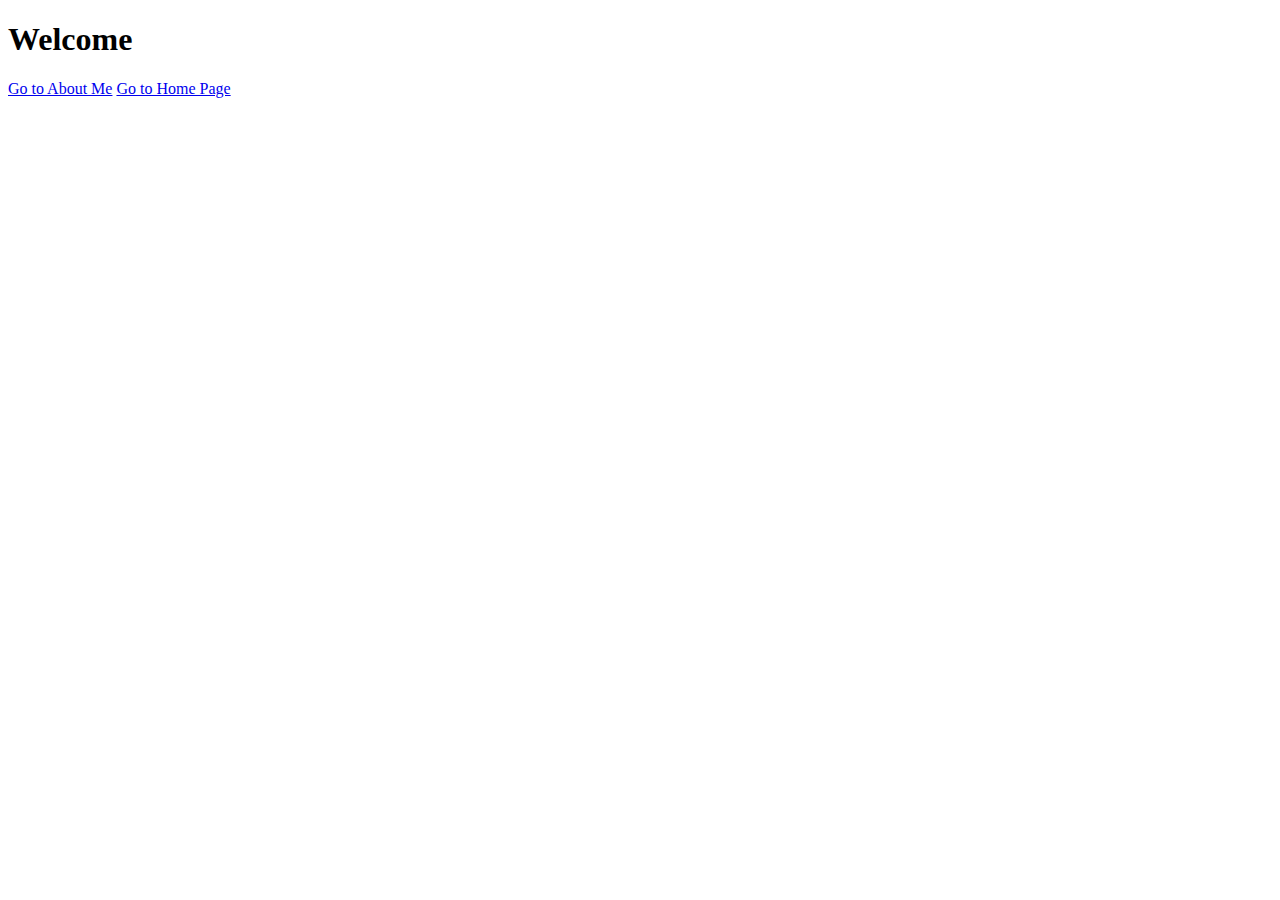
<file: Index.html>
<!DOCTYPE html>
<html>
<head>
  <title>Portfolio</title>
</head>
<body>
  <h1>Welcome</h1>
  <a href="./AboutMe/aboutMe.html">Go to About Me</a>
  <a href="./AboutMe/home.html">Go to Home Page</a>
</body>
</html>
</file>
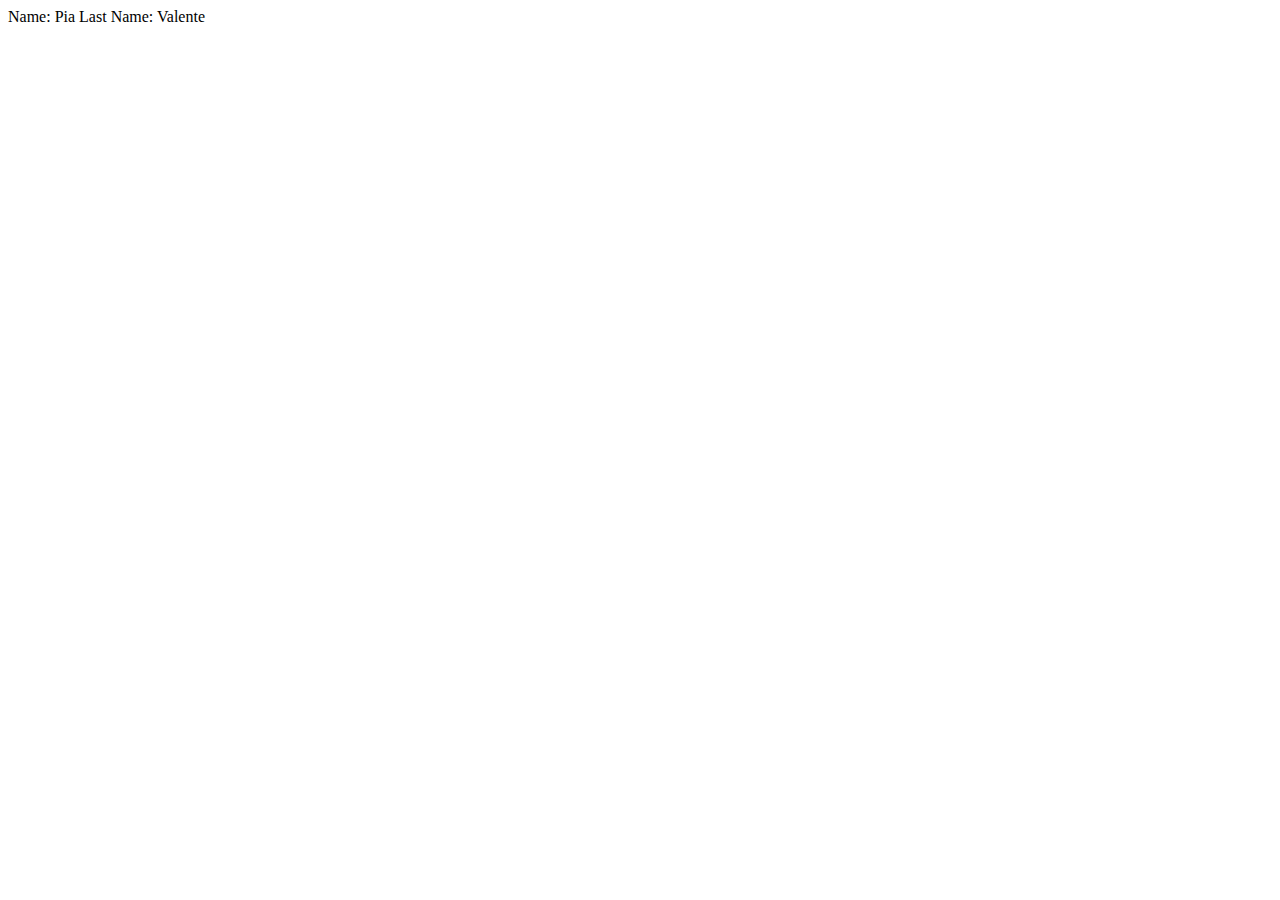
<file: index.html>
<!DOCTYPE html>
<html lang="en">
<head>
    <meta charset="UTF-8">
    <meta name="viewport" content="width=device-width, initial-scale=1.0">
    <title>My POrtfolio</title>
</head>
<body>
    <div>
        Name: Pia
        Last Name: Valente
    </div>
</body>
</html>
</file>
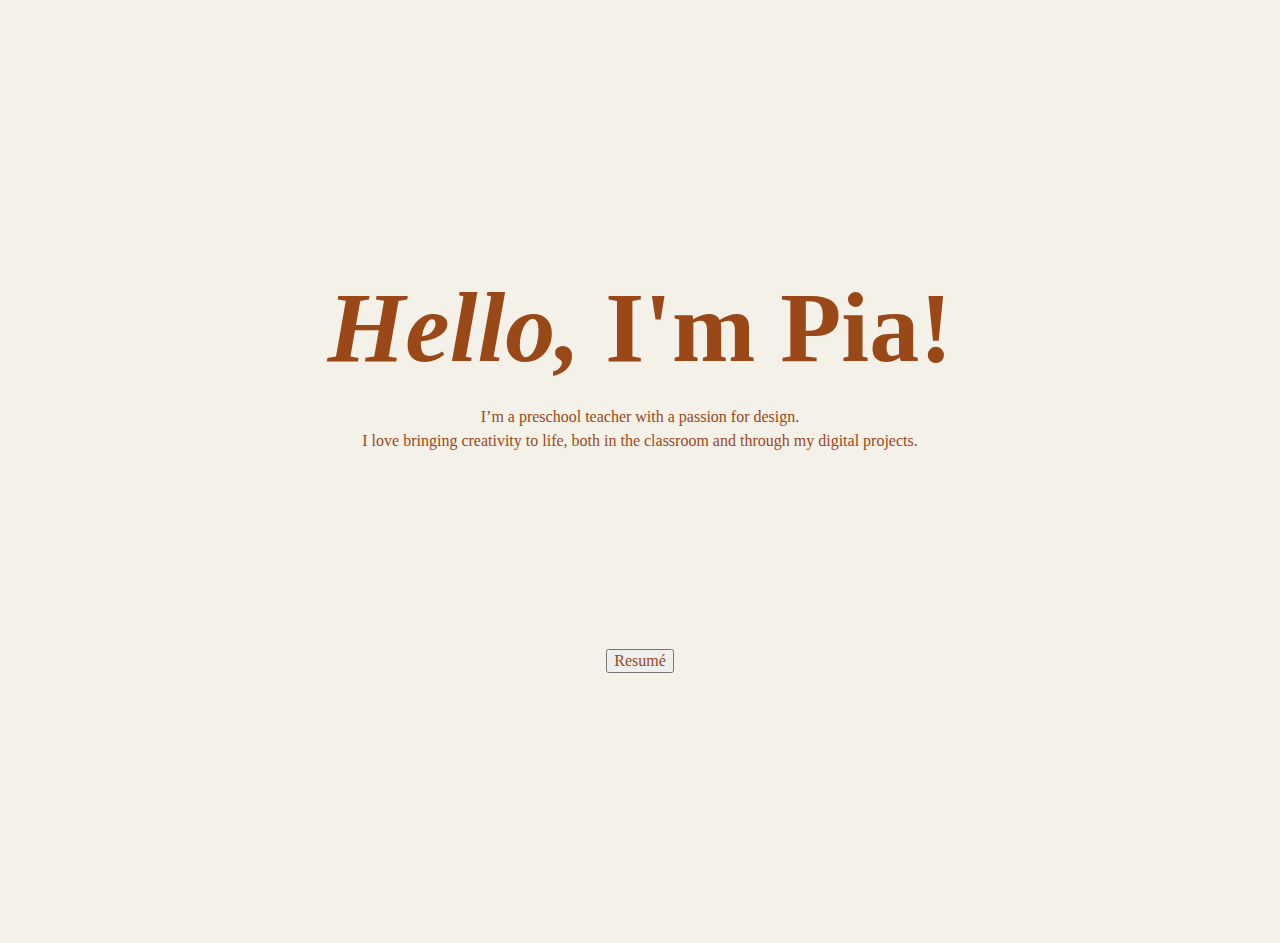
<file: home.html>
<!DOCTYPE html>
<html lang="en">
<head>
    <meta charset="UTF-8">
    <meta name="viewport" content="width=device-width, initial-scale=1.0">
    <title>My Portfolio</title>
    <link rel="stylesheet" href="home.css"> <!--not interactive yet-->
</head>
<body>
    <div class="container"> <!--h1,p and button is in one container-->
        <div class="header">
            <h1><em>Hello, </em><span>I'm Pia!</span></h1>
            <p>I’m a preschool teacher with a passion for design.<br>
            I love bringing creativity to life, both in the classroom and through my digital projects.</p>
        </div>
        
        <div>
            <button type="button" onclick="location.href='./aboutME/aboutMe.html'" id="button1" class="button1">Resumé</button>
        </div>
    </div>
</body>



</html>
</file>
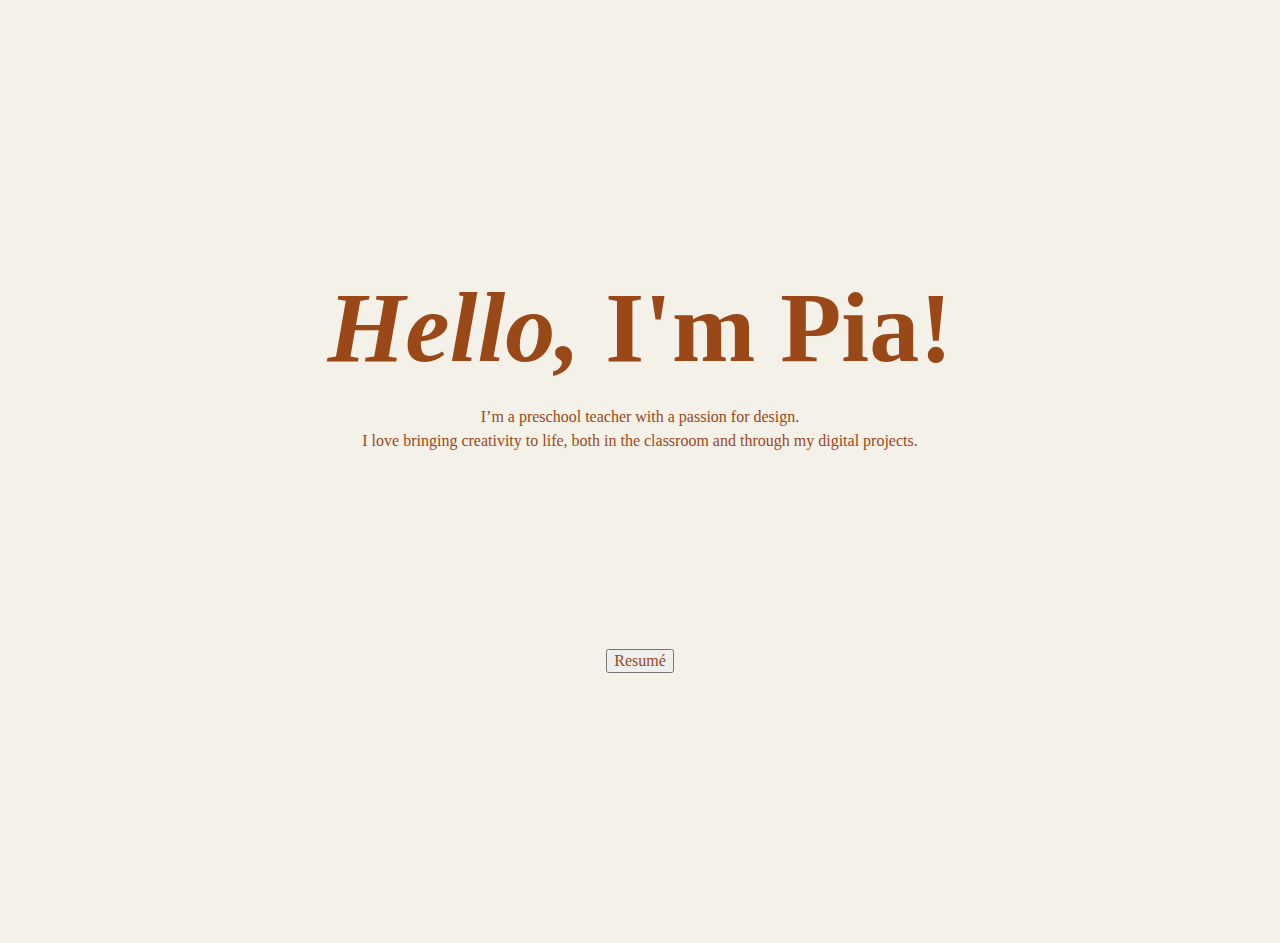
<file: HomePage/home.html>
<!DOCTYPE html>
<html lang="en">
<head>
    <meta charset="UTF-8">
    <meta name="viewport" content="width=device-width, initial-scale=1.0">
    <title>My Portfolio</title>
    <link rel="stylesheet" href="home.css"> <!--not interactive yet-->
</head>
<body>
    <div class="container"> <!--h1,p and button is in one container-->
        <div class="header">
            <h1><em>Hello, </em><span>I'm Pia!</span></h1>
            <p>I’m a preschool teacher with a passion for design.<br>
            I love bringing creativity to life, both in the classroom and through my digital projects.</p>
        </div>
        
        <div>
            <button type="button" onclick="location.href='/AboutMe/aboutMe.html'" id="button1" class="button1">Resumé</button>
        </div>
    </div>
</body>



</html>
</file>
<file: home.css>
body {
   background-color: #f4f1e8;
   color: #9b4819;
}

.container {
    display: flex;
    flex-direction: column;
    justify-content: flex-start;
    align-items: center;
    margin: 30vh;
}


h1 {
    font-family: 'Times New Roman', Times, serif;   /*hello,i'm pia*/
    font-size: 100px;
    margin-top: 0vh;
    margin-bottom: 0;   
}

h1 span {
    display: inline;
}

p {
    font-family: 'Times New Roman', Times, serif;  
    font-size: 16px;
    text-align: center;
    margin-top: 20px;
    line-height: 1.5;
    white-space: nowrap;
}

.button1 {
    font-family: 'Times New Roman', Times, serif;  
    font-size: 16px;
    color: #9b4819;
    text-align: center;
    margin-top: 20vh;

}

/* MEDIA QUERY*/ 

@media  screen and (max-width: 600px) {     /*- if  the screen size gets smaller (mobile) these styles will apply*/    
    body {
        background-color: #f4f1e8;
        color: #9b4819;
    }

    h1 {                            
        font-size: 80px;
        height auto;
    }

    h1 span {
        display:block;
    }

    p {
        font-size: 12px;
    }
    
    .button1 {
        font-size: 12px;
}
}
</file>
<file: HomePage/home.css>
body {
   background-color: #f4f1e8;
   color: #9b4819;
}

.container {
    display: flex;
    flex-direction: column;
    justify-content: flex-start;
    align-items: center;
    margin: 30vh;
}


h1 {
    font-family: 'Times New Roman', Times, serif;   /*hello,i'm pia*/
    font-size: 100px;
    margin-top: 0vh;
    margin-bottom: 0;   
}

h1 span {
    display: inline;
}

p {
    font-family: 'Times New Roman', Times, serif;  
    font-size: 16px;
    text-align: center;
    margin-top: 20px;
    line-height: 1.5;
    white-space: nowrap;
}

.button1 {
    font-family: 'Times New Roman', Times, serif;  
    font-size: 16px;
    color: #9b4819;
    text-align: center;
    margin-top: 20vh;

}

/* MEDIA QUERY*/ 

@media  screen and (max-width: 600px) {     /*- if  the screen size gets smaller (mobile) these styles will apply*/    
    body {
        background-color: #f4f1e8;
        color: #9b4819;
    }

    h1 {                            
        font-size: 80px;
        height auto;
    }

    h1 span {
        display:block;
    }

    p {
        font-size: 12px;
    }
    
    .button1 {
        font-size: 12px;
}
}
</file>
